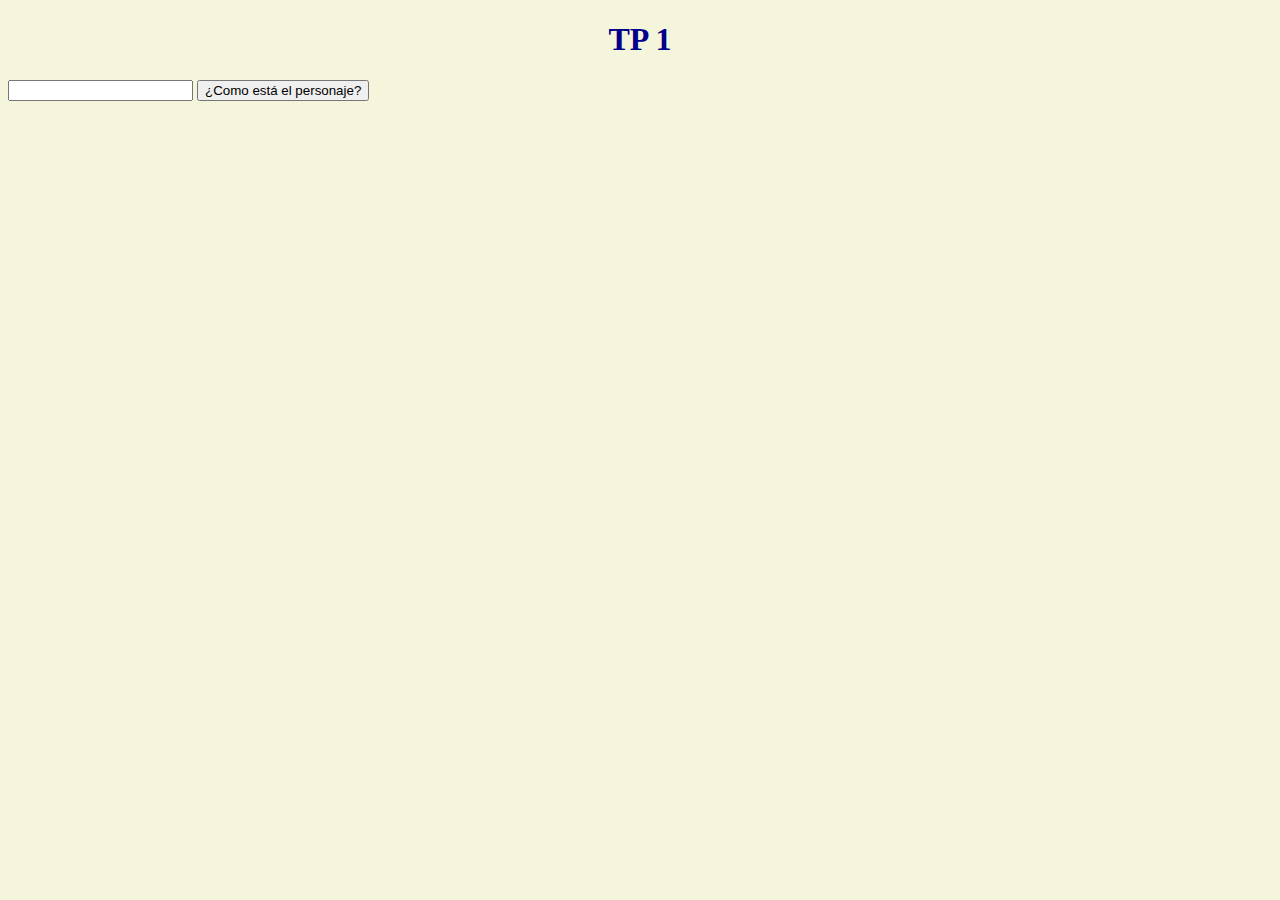
<file: TP01/index.html>
<!DOCTYPE html>
<html>
    <head>
        <title>TP 01</title>
        <h1>TP 1</h1>
        <link rel="stylesheet" type="text/css" href="style.css">
    </head>
    <body>
        <input type="number" id="chararacter">
        <button name="pregunta" id="Boton" onclick="estado()">¿Como está el personaje?</button>
        <p>
            <div id=”result”> </div>
        </p>
    </body>
    
    <!--<script src="fn.js"></script>-->
    <script src="JSON.js"></script>
</html>
</file>
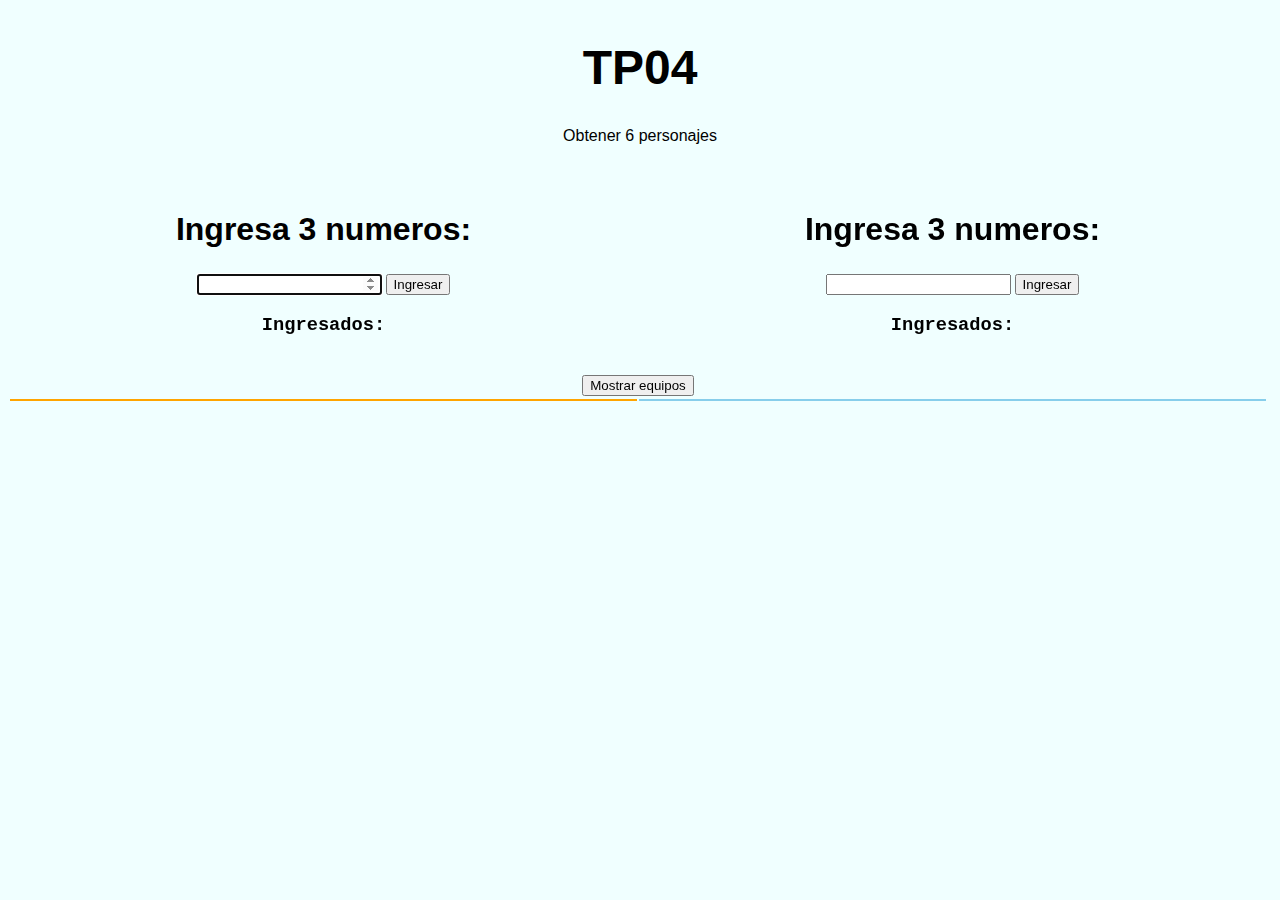
<file: TP03/index.html>
<!DOCTYPE html>
<html>
    <head>
        <title>TP 04</title>
        <link rel="stylesheet" type="text/css" href="css\styles.css">
    </head>
    <body style="background-color: azure;">
        <table>
            <caption>
                <h1>TP04</h1>
                <p>Obtener 6 personajes</p> 
            </caption>
            <tr id="ingresoAyB">
                <td>
                    <div id="inA">
                        <h2> Ingresa 3 numeros: </h2>
                        <input type="number" id="groupA" autofocus>
                        <button id="A" onclick="take('groupA')">Ingresar</button>
                        <h3 id="cantInA">Ingresados: </h3>
                    </div>
                    <p id="errorA"></p>
                    <div id="aCompleted">
                        <h3>A</h3>
                        <p>Completado</p>
                    </div>
                </td>
                <td>
                    <div id="inB">
                        <h2> Ingresa 3 numeros: </h2>
                        <input type="number" id="groupB">
                        <button id="B" onclick="take('groupB')">Ingresar</button>
                        <h3 id="cantInB">Ingresados: </h3>
                    </div>
                    <p id="errorB"></p>
                    <div id="bCompleted">
                        <h3>B</h3>
                        <p>Completado</p>
                    </div>
                </td>
            </tr>
        <!--    
            <tr id="restart">
                <td colspan="2">
                    <p id="error"></p>
                    <button onclick="reset()">Reiniciar</button>
                </td><td></td>
            </tr>
        -->    
            <tr id="completeRow">
                <td colspan="2">
                    <p id="prueba"></p>
                    <button onclick="complete()">Mostrar equipos</button>
                </td><td></td>
            </tr>
           
            <tr id="Personajes">
                <td id="celdaA">
                    <div id="photosGroupA" style="text-align: center;">
                        <h2><b>GRUPO A:</b></h2> 
                            <div class="photosA">
                            </div>
                    </div>
                </td>
                <td id="celdaB">
                    <div id="photosGroupB"> 
                        <h2><b>GRUPO B:</b></h2> 
                        <div class="photosB">
                        </div>
                    </div>
                </td>
            </tr>
            
        </table>        
    </body>
    <script src="js\fn.js"></script>
</html>
</file>
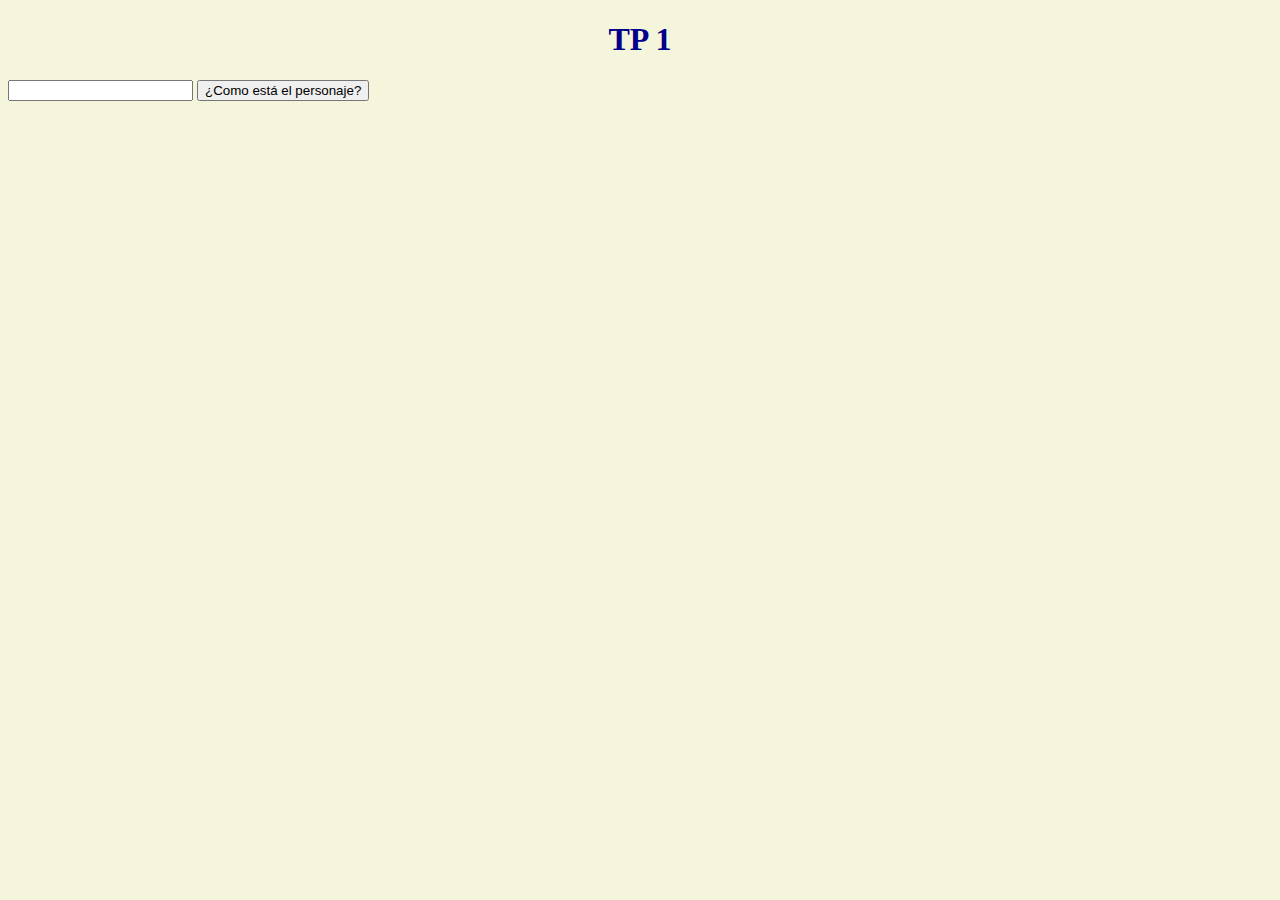
<file: TP1/index.html>
<!DOCTYPE html>
<html>
    <head>
        <title>TP 01</title>
        <h1>TP 1</h1>
        <link rel="stylesheet" type="text/css" href="style.css">
    </head>
    <body>
        <input type="number" id="chararacter">
        <button name="pregunta" id="Boton" onclick="estado()">¿Como está el personaje?</button>
        <p>
            <div id=”result”> </div>
        </p>
    </body>
    
    <!--<script src="fn.js"></script>-->
    <script src="JSON.js"></script>
</html>
</file>
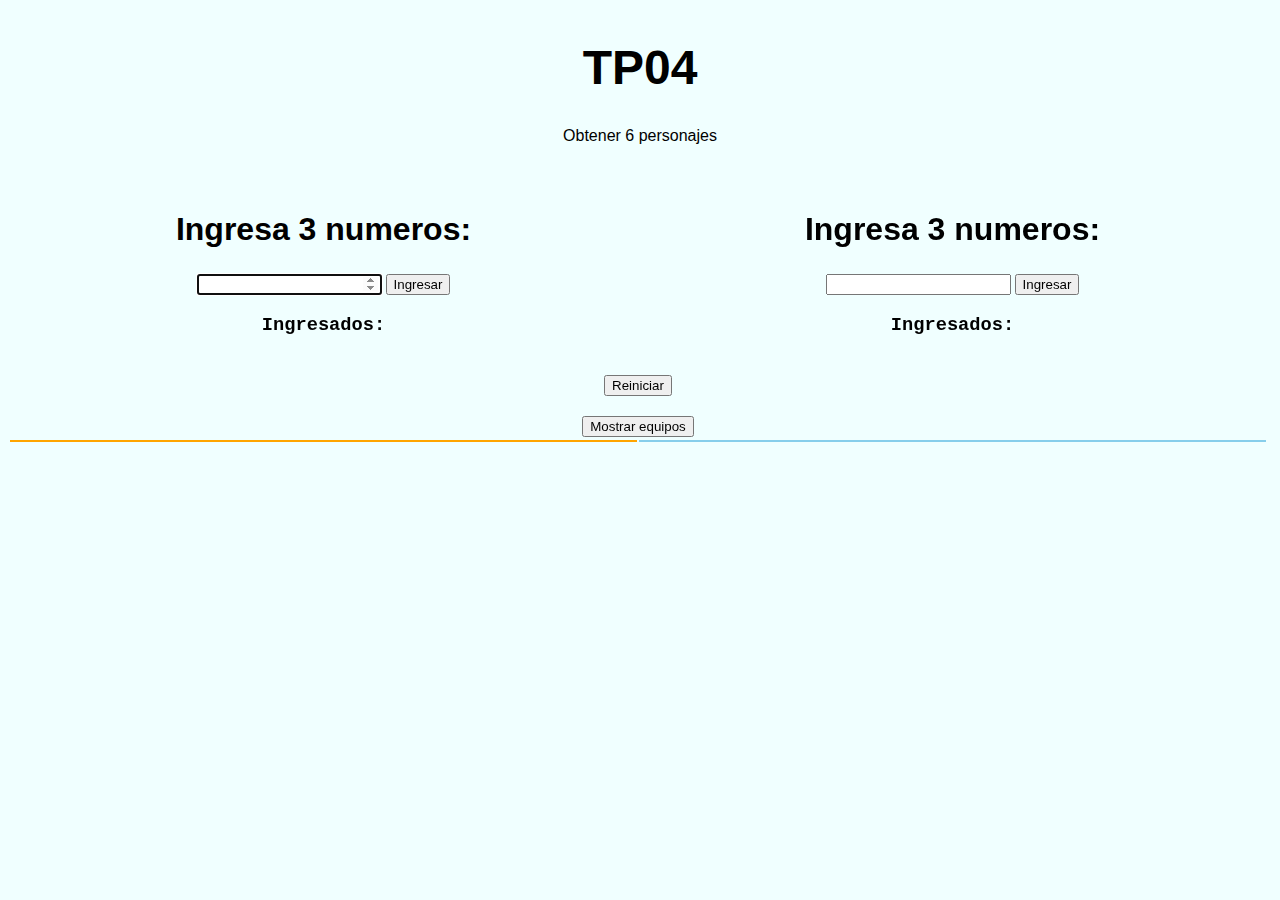
<file: TP3/index.html>
<!DOCTYPE html>
<html>
    <head>
        <title>TP 04</title>
        <link rel="stylesheet" type="text/css" href="css\styles.css">
    </head>
    <body style="background-color: azure;">
        <table>
            <caption>
                <h1>TP04</h1>
                <p>Obtener 6 personajes</p> 
            </caption>
            <tr id="ingresoAyB">
                <td>
                    <div id="inA">
                        <h2> Ingresa 3 numeros: </h2>
                        <input type="number" id="groupA" autofocus>
                        <button id="A" onclick="take('groupA')">Ingresar</button>
                        <h3 id="cantInA">Ingresados: </h3>
                    </div>
                    <p id="errorA"></p>
                    <div id="aCompleted">
                        <h3>A</h3>
                        <p>Completado</p>
                    </div>
                </td>
                <td>
                    <div id="inB">
                        <h2> Ingresa 3 numeros: </h2>
                        <input type="number" id="groupB">
                        <button id="B" onclick="take('groupB')">Ingresar</button>
                        <h3 id="cantInB">Ingresados: </h3>
                    </div>
                    <p id="errorB"></p>
                    <div id="bCompleted">
                        <h3>B</h3>
                        <p>Completado</p>
                    </div>
                </td>
            </tr>
            <!--
            <tr id="Personajes">
                <td id="celdaA">
                    <div id="photosGroupA" style="text-align: center;">
                        <h2><b>GRUPO A:</b></h2> 
                            <div><img id="p0" src=""></div>
                            <img id="p1" src="">
                            <img id="p2" src="">
                    </div>
                </td>
                <td id="celdaB">
                    <div id="photosGroupB"> 
                        <h2><b>GRUPO B:</b></h2> 
                        <p>
                            <img id="p3" src="">
                            <img id="p4" src="">
                            <img id="p5" src="">
                        </p>
                    </div>
                </td>
                </tr>
            -->
            <tr id="restart">
                <td colspan="2">
                    <p id="error"></p>
                    <button onclick="reset()">Reiniciar</button>
                </td><td></td>
            </tr>
            <tr id="testingRow">
                <td colspan="2">
                    <p id="prueba"></p>
                    <button onclick="complete()">Mostrar equipos</button>
                </td><td></td>
            </tr>
           
            <tr id="Personajes">
                <td id="celdaA">
                    <div id="photosGroupA" style="text-align: center;">
                        <h2><b>GRUPO A:</b></h2> 
                            <div class="photosA">
                            </div>
                    </div>
                </td>
                <td id="celdaB">
                    <div id="photosGroupB"> 
                        <h2><b>GRUPO B:</b></h2> 
                        <div class="photosB">
                        </div>
                    </div>
                </td>
            </tr>
            
        </table>        
    </body>
    <script src="js\fn.js"></script>
</html>
</file>
<file: TP01/style.css>
body{background-color:beige;}
h1{text-align: center; font-family: 'Verdana'; color:darkblue; font-size: 200%;}
h2{text-align: center; font-family: 'Verdana'; color:darkslateblue; font-size: 120%;}
h3{font-family: 'Verdana'; font-size: 80%;}
p{font-family:'Courier New', Courier, monospace}
</file>
<file: TP1/style.css>
body{background-color:beige;}
h1{text-align: center; font-family: 'Verdana'; color:darkblue; font-size: 200%;}
h2{text-align: center; font-family: 'Verdana'; color:darkslateblue; font-size: 120%;}
h3{font-family: 'Verdana'; font-size: 80%;}
p{font-family:'Courier New', Courier, monospace}
</file>
